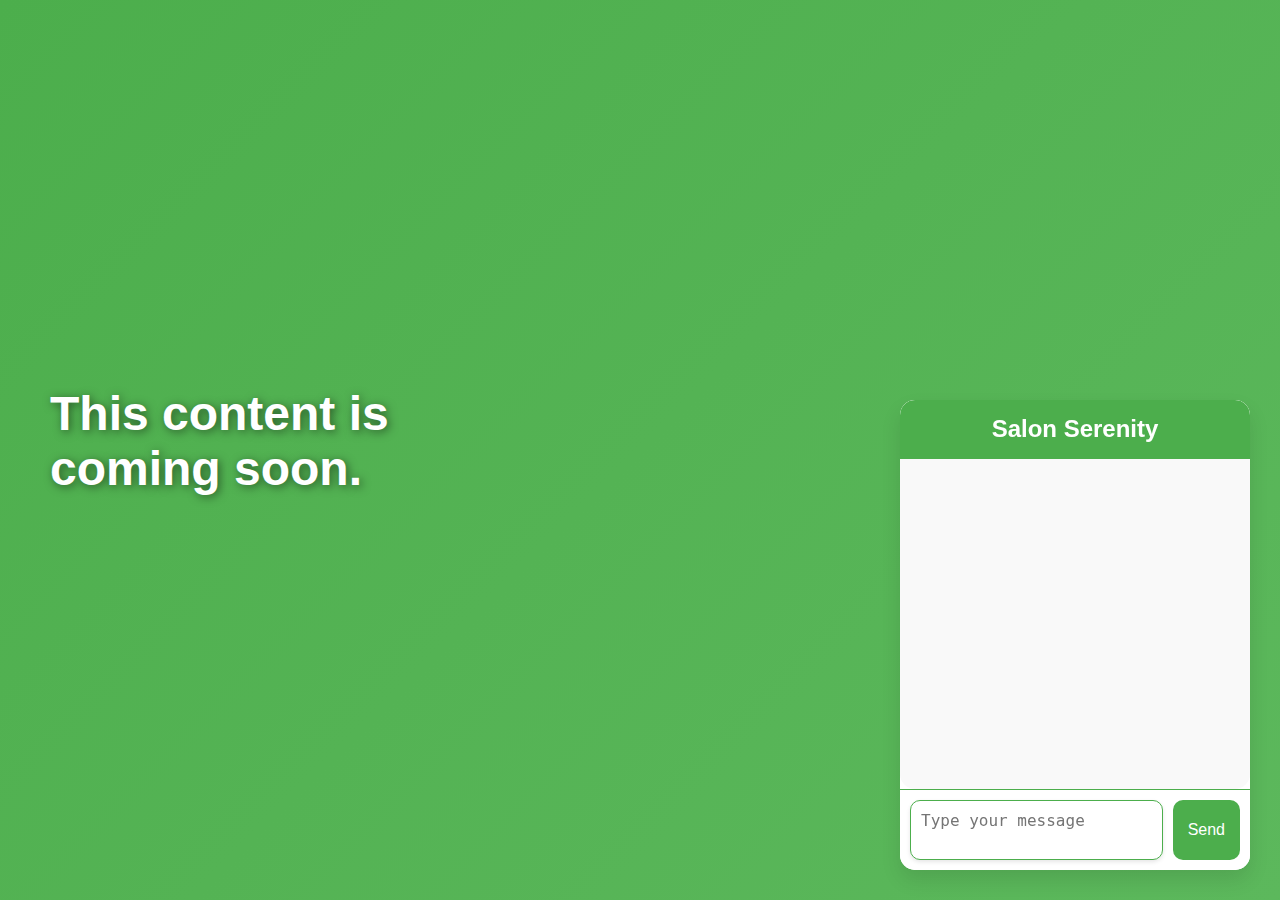
<file: lOGIN/coming-soon.html>
<!DOCTYPE html>
<html lang="en">
<head>
    <meta charset="UTF-8">
    <meta name="viewport" content="width=device-width, initial-scale=1.0">
    <title>Coming Soon</title>
    <style>
        /* General body styling */
        body {
            display: flex;
            justify-content: flex-start; /* Align content to the left */
            align-items: center;
            height: 100vh;
            font-family: 'Segoe UI', Tahoma, Geneva, Verdana, sans-serif;
            background: linear-gradient(135deg, #4cae4c, #5cb85c);
            margin: 0;
            color: #fff;
            position: relative;
            overflow: hidden;
            padding-left: 50px; /* Adjusted padding to make space for chatbot */
        }

        h1 {
            color: white;
            font-size: 3rem;
            font-weight: bold;
            text-shadow: 2px 2px 10px rgba(0, 0, 0, 0.5);
            margin-bottom: 50px;
            max-width: 500px; 
        }

        /* Chatbot Container Styling */
        .chat-container {
            position: fixed;
            bottom: 30px;
            right: 30px;
            max-width: 350px;
            width: 100%;
            background: #ffffff;
            border-radius: 15px;
            box-shadow: 0 10px 20px rgba(0, 0, 0, 0.1);
            overflow: hidden;
            animation: fadeIn 0.5s ease-in-out;
        }

        .chat-header {
            background: #4cae4c;
            color: white;
            padding: 15px;
            text-align: center;
            font-size: 1.5rem;
            font-weight: bold;
            border-radius: 15px 15px 0 0;
            box-shadow: 0 5px 10px rgba(0, 0, 0, 0.1);
        }

        .chat-body {
            background: #f9f9f9;
            border-top: 1px solid #4cae4c;
            height: 300px;
            overflow-y: auto;
            display: flex;
            flex-direction: column;
            padding: 15px;
            border-radius: 0 0 15px 15px;
            font-size: 1rem;
            line-height: 1.6;
        }

        .chat-message {
            margin: 10px 0;
            padding: 8px 12px;
            background-color: #e0e0e0;
            border-radius: 15px;
            max-width: 80%;
            word-wrap: break-word;
        }

        .chat-message.user {
            background-color: #5cb85c;
            color: white;
            align-self: flex-end;
        }

        /* Input styling */
        .chat-input {
            display: flex;
            border-top: 1px solid  #4cae4c;
            padding: 10px;
            background: #fff;
        }

        .chat-input textarea {
            flex: 1;
            padding: 10px;
            resize: none;
            border: 1px solid#4cae4c;;
            border-radius: 10px;
            font-size: 1rem;
            outline: none;
            box-shadow: 0 2px 4px rgba(0, 0, 0, 0.1);
        }

        .chat-input button {
            background-color: #4cae4c;
            color: white;
            border: none;
            padding: 10px 15px;
            margin-left: 10px;
            border-radius: 10px;
            cursor: pointer;
            font-size: 1rem;
            transition: background-color 0.3s;
        }

        .chat-input button:hover {
            background-color: #3d9143;
        }

/* Bot message styling with fade-in */
.chat-message.bot {
    background-color: #f0f0f0;
    color: #333;
    align-self: flex-start;
    opacity: 0;
    animation: fadeIn 0.5s forwards;
}

@keyframes fadeIn {
    0% { opacity: 0; }
    100% { opacity: 1; }
}


        /* Keyframes for fade-in animation */
        @keyframes fadeIn {
            0% { opacity: 0; transform: translateY(30px); }
            100% { opacity: 1; transform: translateY(0); }
        }
    </style>
</head>
<body>
    <h1>This content is coming soon.</h1>

    <!-- Chatbot Container -->
    <div class="chat-container">
        <div class="chat-header">Salon Serenity</div>
        <div class="chat-body" id="chat-body">
        
        </div>
        <div class="chat-input">
            <textarea id="chat-input" rows="2" placeholder="Type your message"></textarea>
            <button onclick="sendMessage()">Send</button>
        </div>
    </div>

    <script src="../javascript/chatbot.js"></script> 
</body>
</html>
</file>
